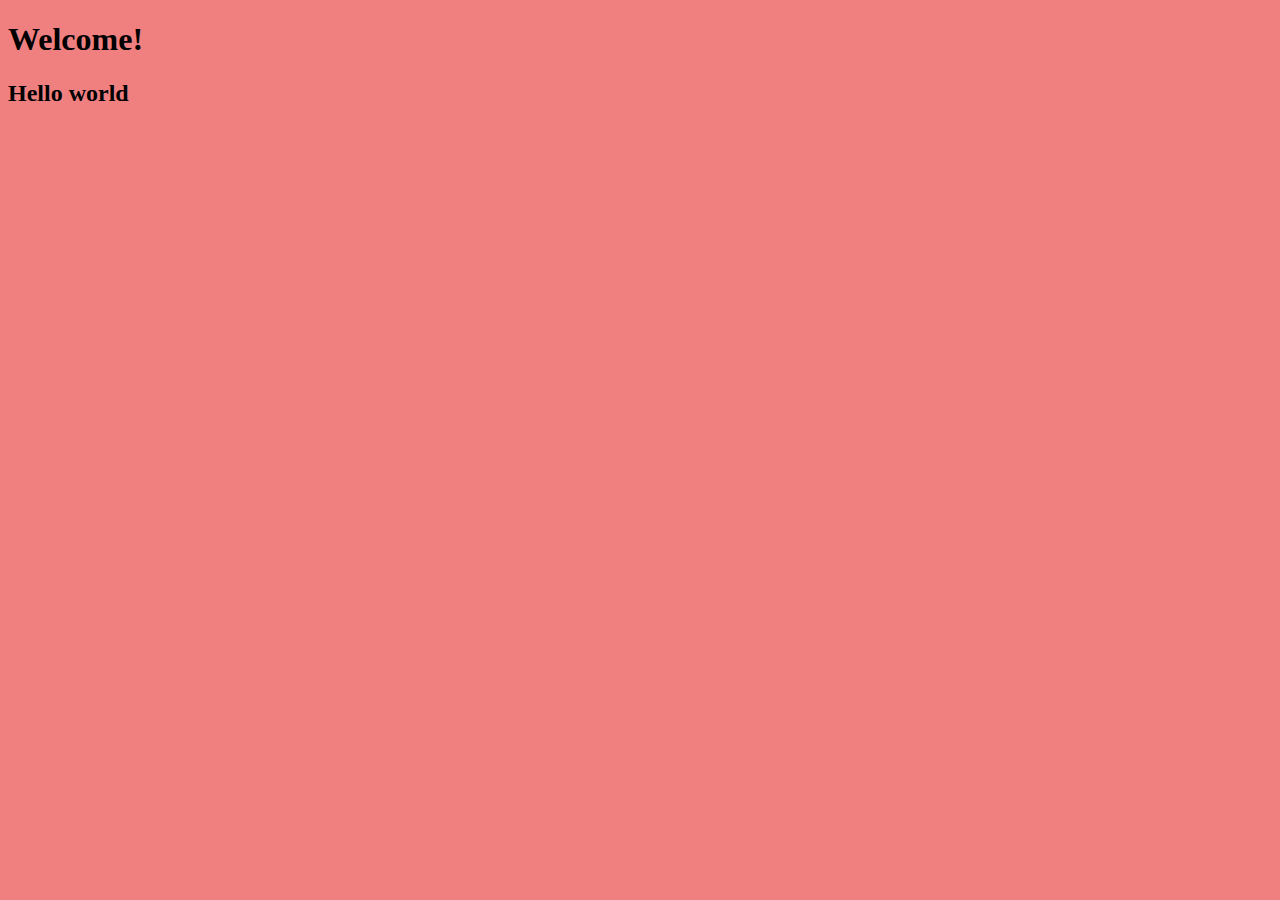
<file: index.html>
<!DOCTYPE html>
<html lang="en">
<head>
    <meta charset="UTF-8">
    <meta http-equiv="X-UA-Compatible" content="IE=edge">
    <meta name="viewport" content="width=device-width, initial-scale=1.0">
    <title>Hello World</title>
</head>
<body>
    <h1>Welcome!</h1>
    <link rel="stylesheet" href="site.css">
    <h2> Hello world </h2>
</body>
</html>
</file>
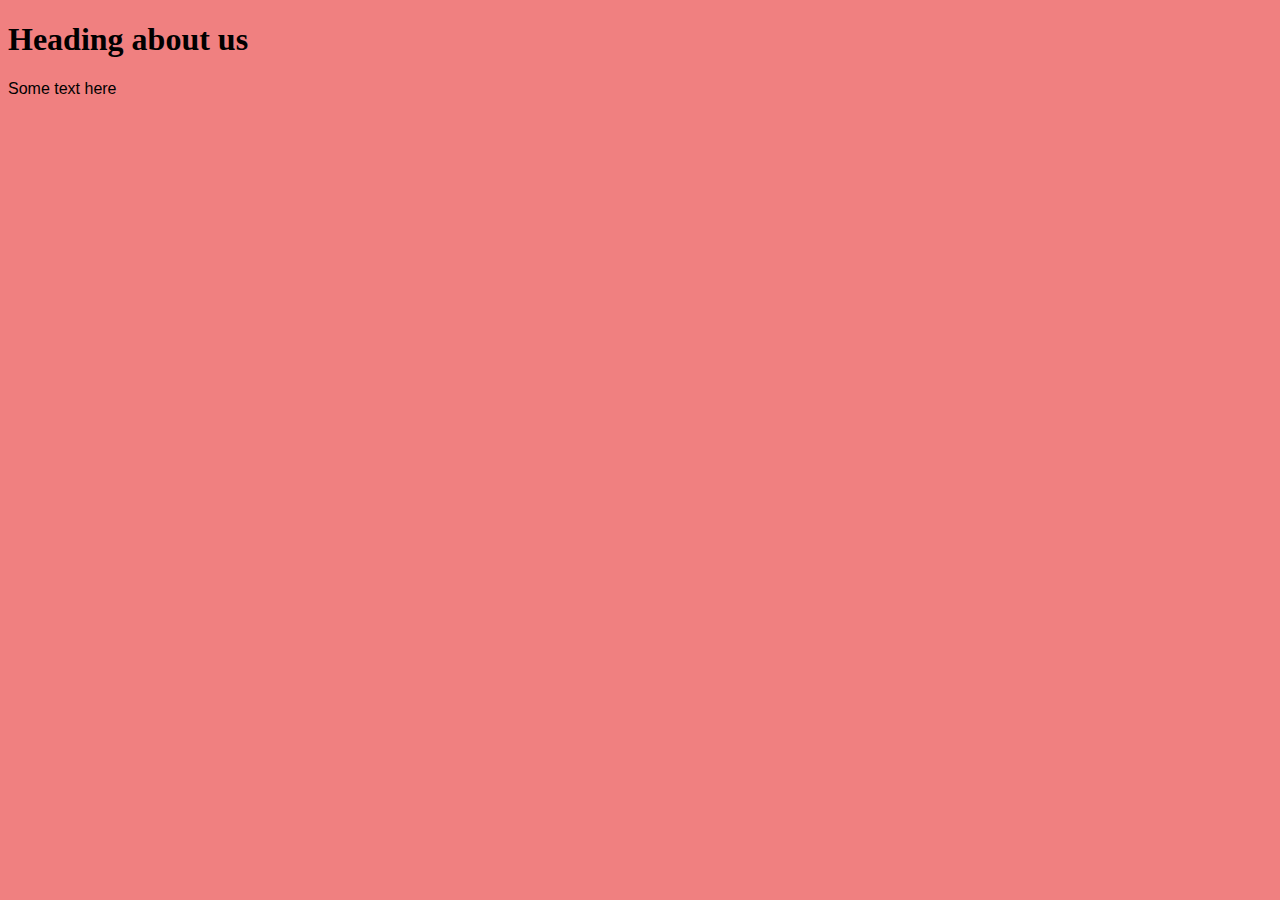
<file: about.html>
<!DOCTYPE html>
<html lang="en">
<head>
    <meta charset="UTF-8">
    <meta http-equiv="X-UA-Compatible" content="IE=edge">
    <meta name="viewport" content="width=device-width, initial-scale=1.0">
    <title>About Us</title>
    <link rel="stylesheet" href="site.css">

</head>
<body>
    <h1> Heading about us </h1>
    <p>Some text here</p>
</body>
</html>
</file>
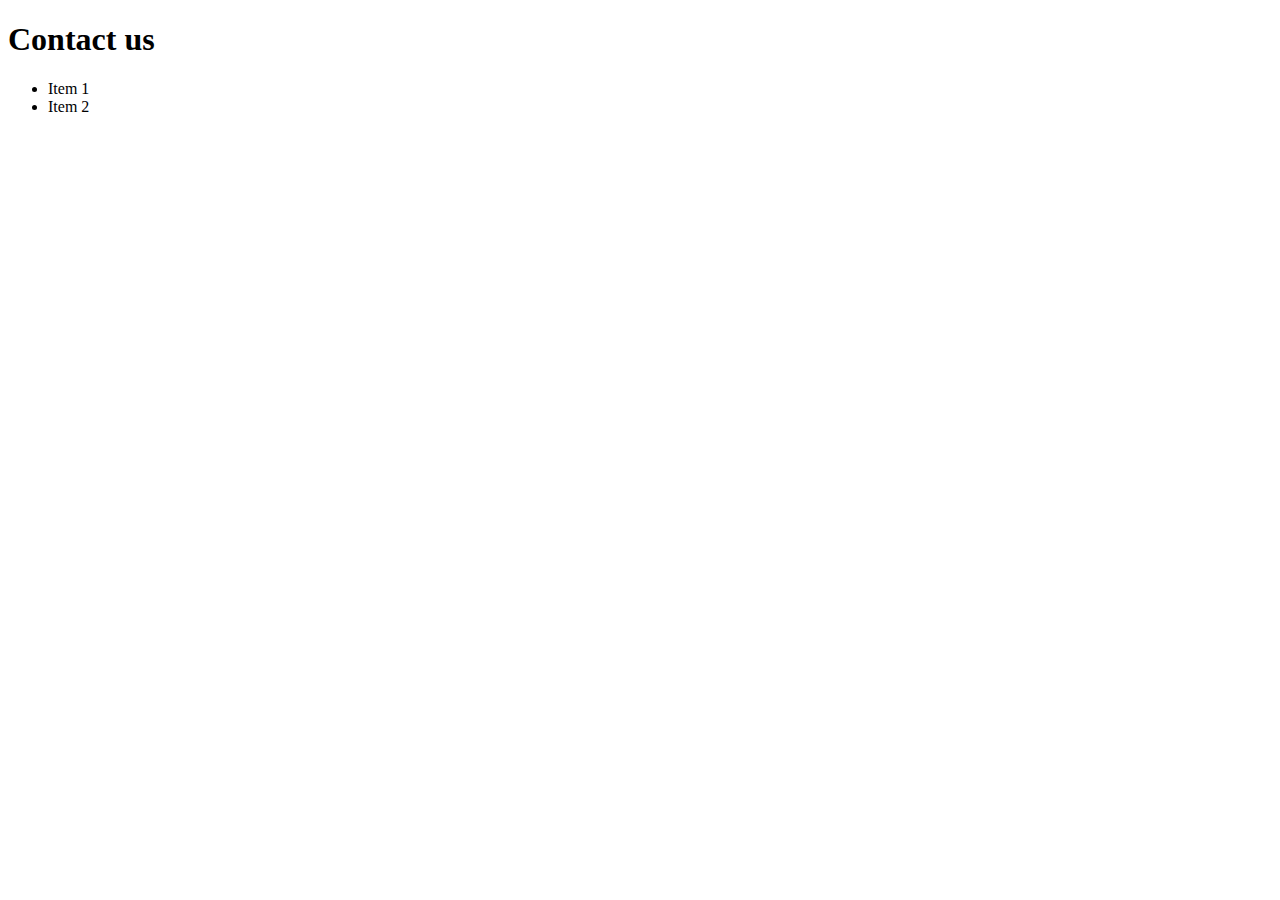
<file: contact.html>
<!DOCTYPE html>
<html lang="en">
<head>
    <meta charset="UTF-8">
    <meta http-equiv="X-UA-Compatible" content="IE=edge">
    <meta name="viewport" content="width=device-width, initial-scale=1.0">
    <title>Contact us</title>
</head>
<body>
    <h1>
        Contact us
    </h1>
    <ul>
        <li> Item 1</li>
        <li> Item 2</li>
    </ul>
</body>
</html>
</file>
<file: site.css>
Body{
    background-color: lightcoral;
}

p{
    font-family: 'Arial';
}

ul{
 background-color: lemonchiffon;
}
</file>
